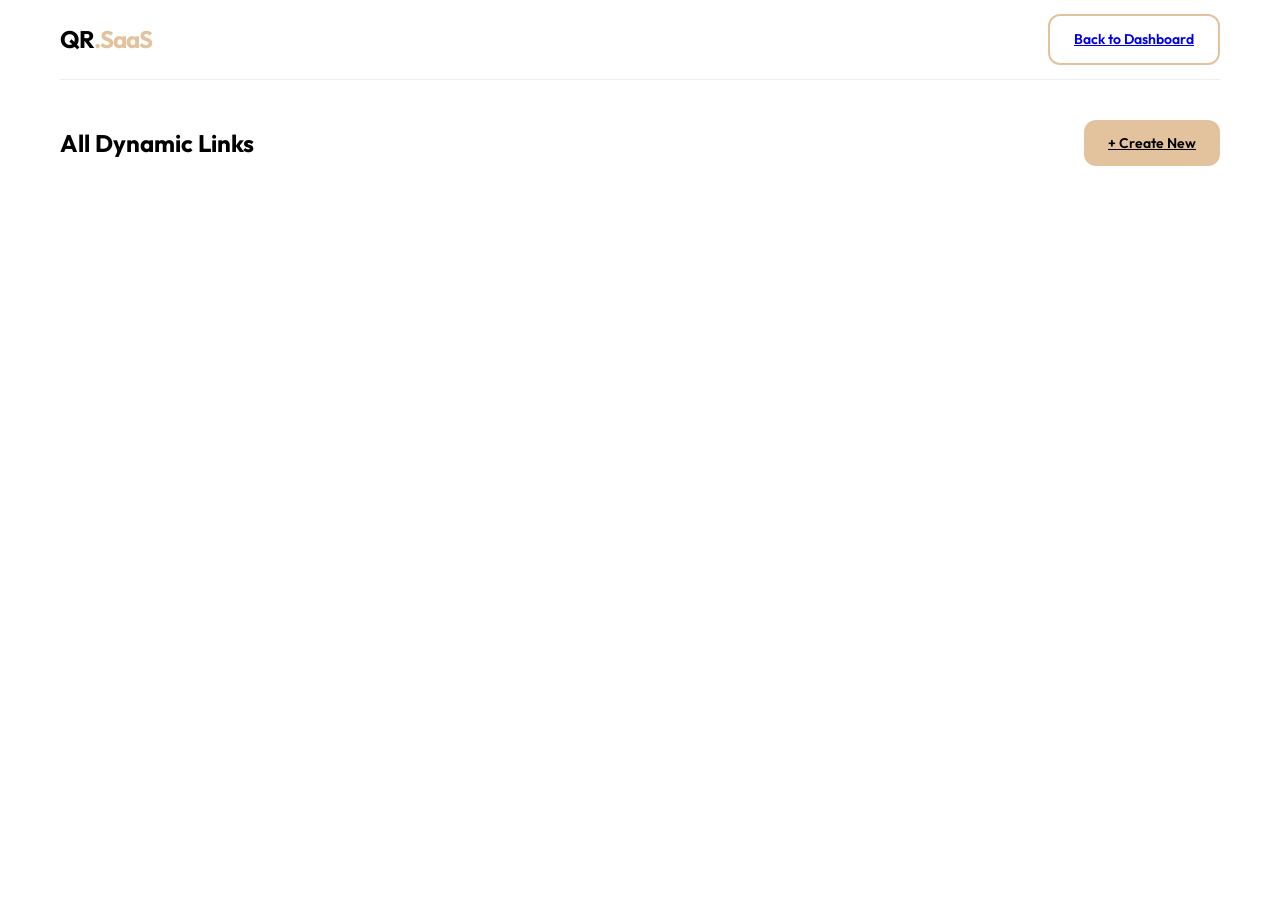
<file: frontend/links.html>
<!DOCTYPE html>
<html lang="en">
<head>
    <meta charset="UTF-8">
    <meta name="viewport" content="width=device-width, initial-scale=1.0">
    <title>My Links | QR</title>
    <link rel="stylesheet" href="css/style.css">
</head>
<body>
    <div class="container">
        <header>
            <div class="logo">QR<span>.SaaS</span></div>
            <a href="dashboard.html" class="btn btn-outline">Back to Dashboard</a>
        </header>

        <section class="mt-40">
            <div class="flex justify-between">
                <h2>All Dynamic Links</h2>
                <a href="create.html" class="btn btn-primary">+ Create New</a>
            </div>
            
            <div id="linksList" class="mt-40">
                <!-- Links will load here -->
            </div>
        </section>
    </div>

    <!-- QR Modal -->
    <div class="modal-overlay" id="qrModal">
        <div class="modal text-center">
            <h3>Your Dynamic QR</h3>
            <div id="qrContainer" class="mt-40"></div>
            <button class="btn btn-primary mt-40" onclick="document.getElementById('qrModal').style.display='none'">Close</button>
        </div>
    </div>

    <script src="js/api.js"></script>
    <script src="js/links.js"></script>
</body>
</html>
</file>
<file: frontend/css/style.css>
@import url('https://fonts.googleapis.com/css2?family=Outfit:wght@300;400;500;600;700&display=swap');

:root {
    --primary: #E3C39D;
    --secondary: #A4B5C4;
    --bg: #FFFFFF;
    --text: #000000;
    --card-bg: #f9f9f9;
    --shadow: 0 4px 20px rgba(0, 0, 0, 0.05);
    --radius: 12px;
}

* {
    margin: 0;
    padding: 0;
    box-sizing: border-box;
    font-family: 'Outfit', sans-serif;
}

body {
    background-color: var(--bg);
    color: var(--text);
    line-height: 1.6;
}

/* Layout */
.container {
    max-width: 1200px;
    margin: 0 auto;
    padding: 0 20px;
}

header {
    height: 80px;
    display: flex;
    align-items: center;
    justify-content: space-between;
    border-bottom: 1px solid #eee;
}

.logo {
    font-size: 24px;
    font-weight: 700;
    letter-spacing: -1px;
}

.logo span {
    color: var(--primary);
}

/* Components */
.card {
    background: var(--card-bg);
    border-radius: var(--radius);
    padding: 24px;
    box-shadow: var(--shadow);
    transition: transform 0.3s ease;
    border: 1px solid transparent;
}

.card:hover {
    transform: translateY(-5px);
    border-color: var(--primary);
}

.btn {
    padding: 12px 24px;
    border-radius: var(--radius);
    border: none;
    cursor: pointer;
    font-weight: 600;
    transition: all 0.3s ease;
    font-size: 14px;
}

.btn-primary {
    background-color: var(--primary);
    color: #000;
}

.btn-primary:hover {
    filter: brightness(1.1);
}

.btn-secondary {
    background-color: var(--secondary);
    color: #fff;
}

.btn-outline {
    background: transparent;
    border: 2px solid var(--primary);
}

/* Forms */
.form-group {
    margin-bottom: 20px;
}

label {
    display: block;
    margin-bottom: 8px;
    font-weight: 500;
}

input, select {
    width: 100%;
    padding: 12px;
    border: 1px solid #ddd;
    border-radius: 8px;
    outline: none;
    transition: border-color 0.3s ease;
}

input:focus {
    border-color: var(--primary);
}

/* Auth Modal */
.modal-overlay {
    position: fixed;
    top: 0;
    left: 0;
    width: 100%;
    height: 100%;
    background: rgba(0,0,0,0.5);
    display: none;
    align-items: center;
    justify-content: center;
    backdrop-filter: blur(5px);
    z-index: 1000;
}

.modal {
    background: #fff;
    padding: 40px;
    border-radius: var(--radius);
    width: 400px;
    box-shadow: 0 10px 40px rgba(0,0,0,0.2);
}

/* Dashboard */
.dashboard-grid {
    display: grid;
    grid-template-columns: repeat(auto-fill, minmax(300px, 1fr));
    gap: 24px;
    margin-top: 40px;
}

.stats-card {
    text-align: center;
}

.stats-card h3 {
    font-size: 32px;
    color: var(--primary);
}

/* Utility */
.text-center { text-align: center; }
.mt-40 { margin-top: 40px; }
.flex { display: flex; align-items: center; gap: 10px; }
.justify-between { justify-content: space-between; }
</file>
